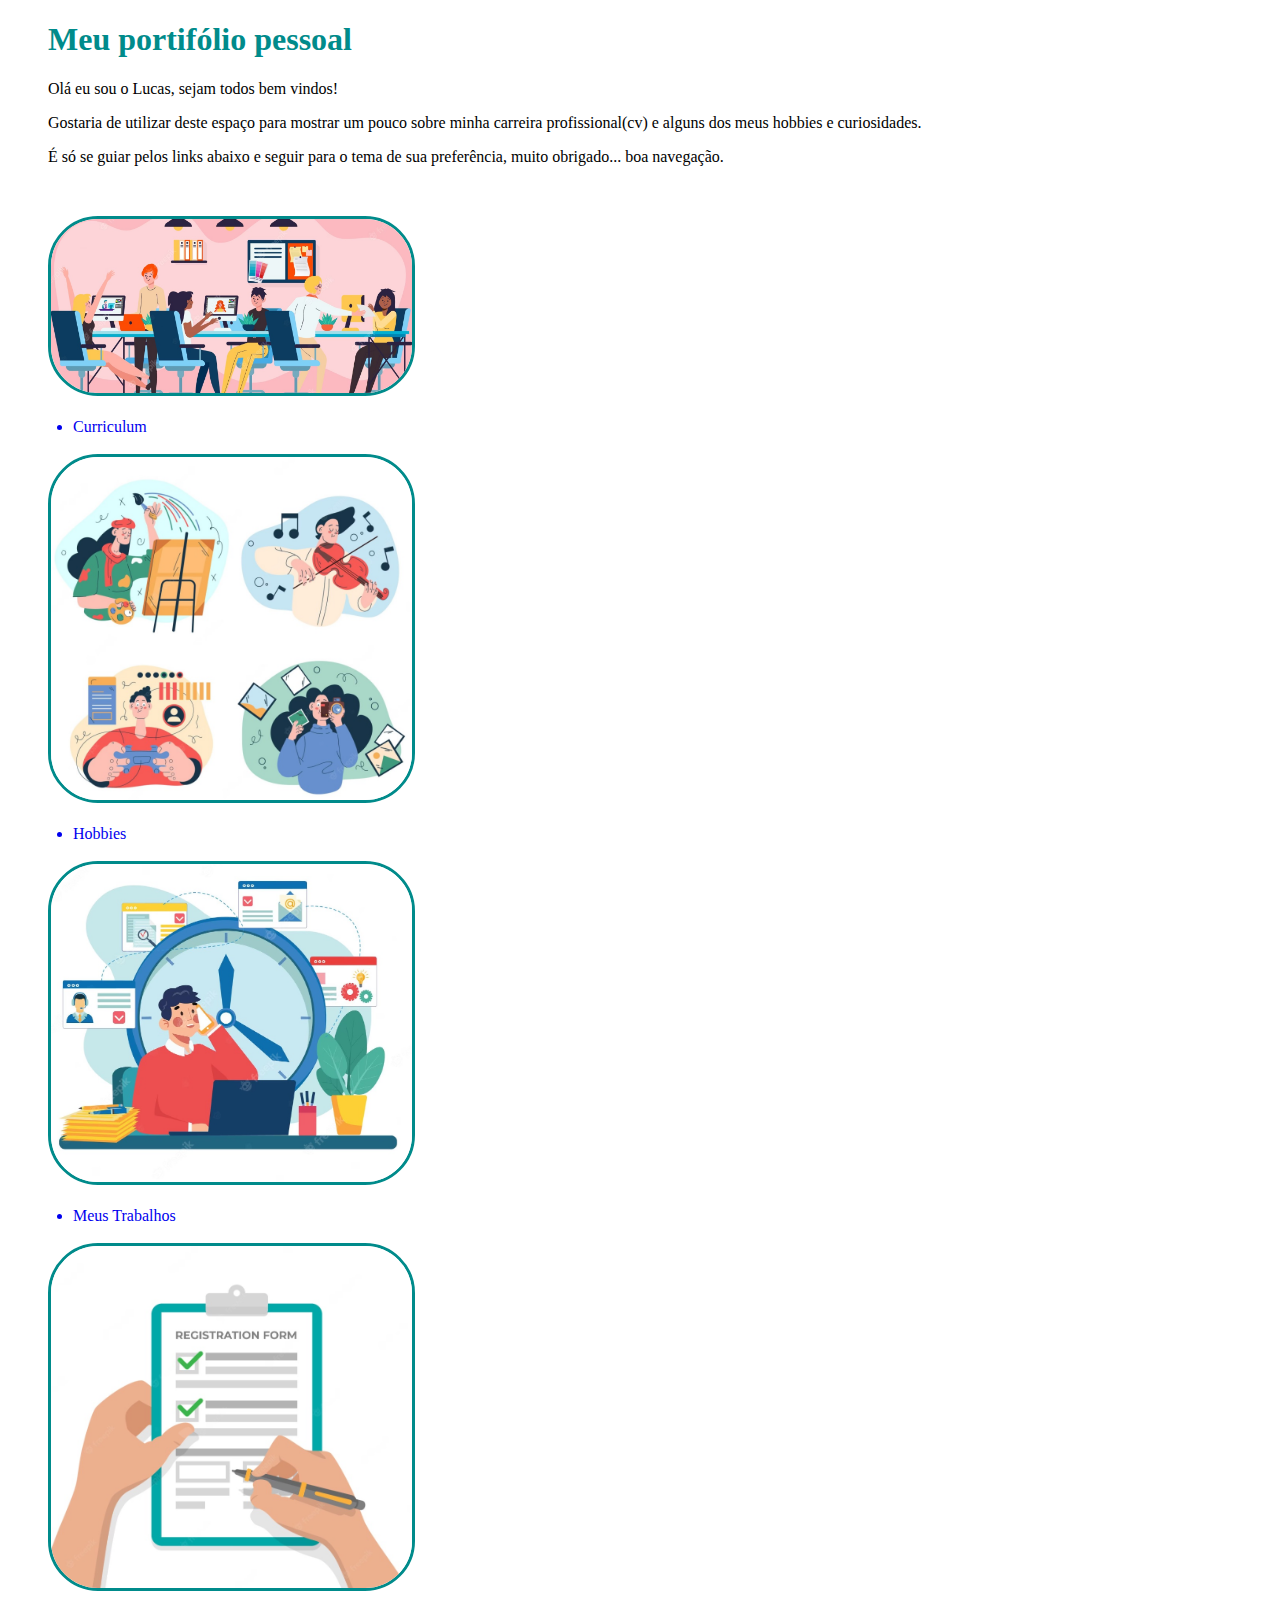
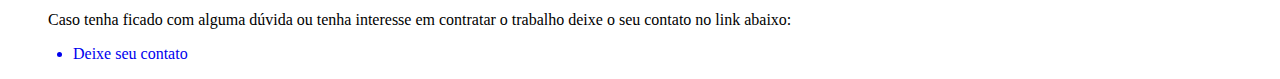
<file: index.html>
<!DOCTYPE html>
<html lang="en">
<head>
    <meta charset="UTF-8">
    <meta http-equiv="X-UA-Compatible" content="IE=edge">
    <meta name="viewport" content="width=device-width, initial-scale=1.0">
    <title>home</title>
    <link rel="stylesheet" href=estilo.css>
</head>
<body>
    <div class="c4">
    <div class="h1"><h1>Meu portifólio pessoal</h1></div>
    <p>Olá eu sou o Lucas, sejam todos bem vindos!  </p>
    <p>Gostaria de utilizar deste espaço para mostrar um pouco sobre minha carreira profissional(cv) e alguns dos meus hobbies e curiosidades.</p>
    <p>É só se guiar pelos links abaixo e seguir para o tema de sua preferência, muito obrigado... boa navegação.</p>
    </div>
    <br>
    <div class="img">
    
    <ul>
        <img src="./Imagens/curri.jpg" alt="Foto tema 1" width="30%" height="100%">
        <br>
        <br>
        <div class="c0">
        <a href="cv.html"> <li>Curriculum</li></a>
        </div>
        <br>
        <img src="./Imagens/hbb.jpg" alt="Foto tema 2" width="30%" height="100%">
        <br>
        <br>
        <div class="c0">
        <a href="sobremim.html"><li>Hobbies</li></a>
        </div>
        <br>
        <img src="./Imagens/work.jpg" alt="foto tema 3" width="30%" height="100%">
        <br>
        <br>
        <div class="c0">
        <a href="trabalhos.html"><li>Meus Trabalhos</li></a>
        </div>
        <br>
        <img src="./Imagens/formu.jpg" alt="foto tema 4" width="30%" height="100%"> 
        <div class="c5">
            <p>
                Caso tenha ficado com alguma dúvida ou tenha interesse em contratar o trabalho deixe o seu contato no link abaixo: 
            </p>
        </div>
        <div class="c0">
        <a href="formulario.html"><li>Deixe seu contato</li></a>
        </div>
    </ul>
    </div>

</body>
</html>
</file>
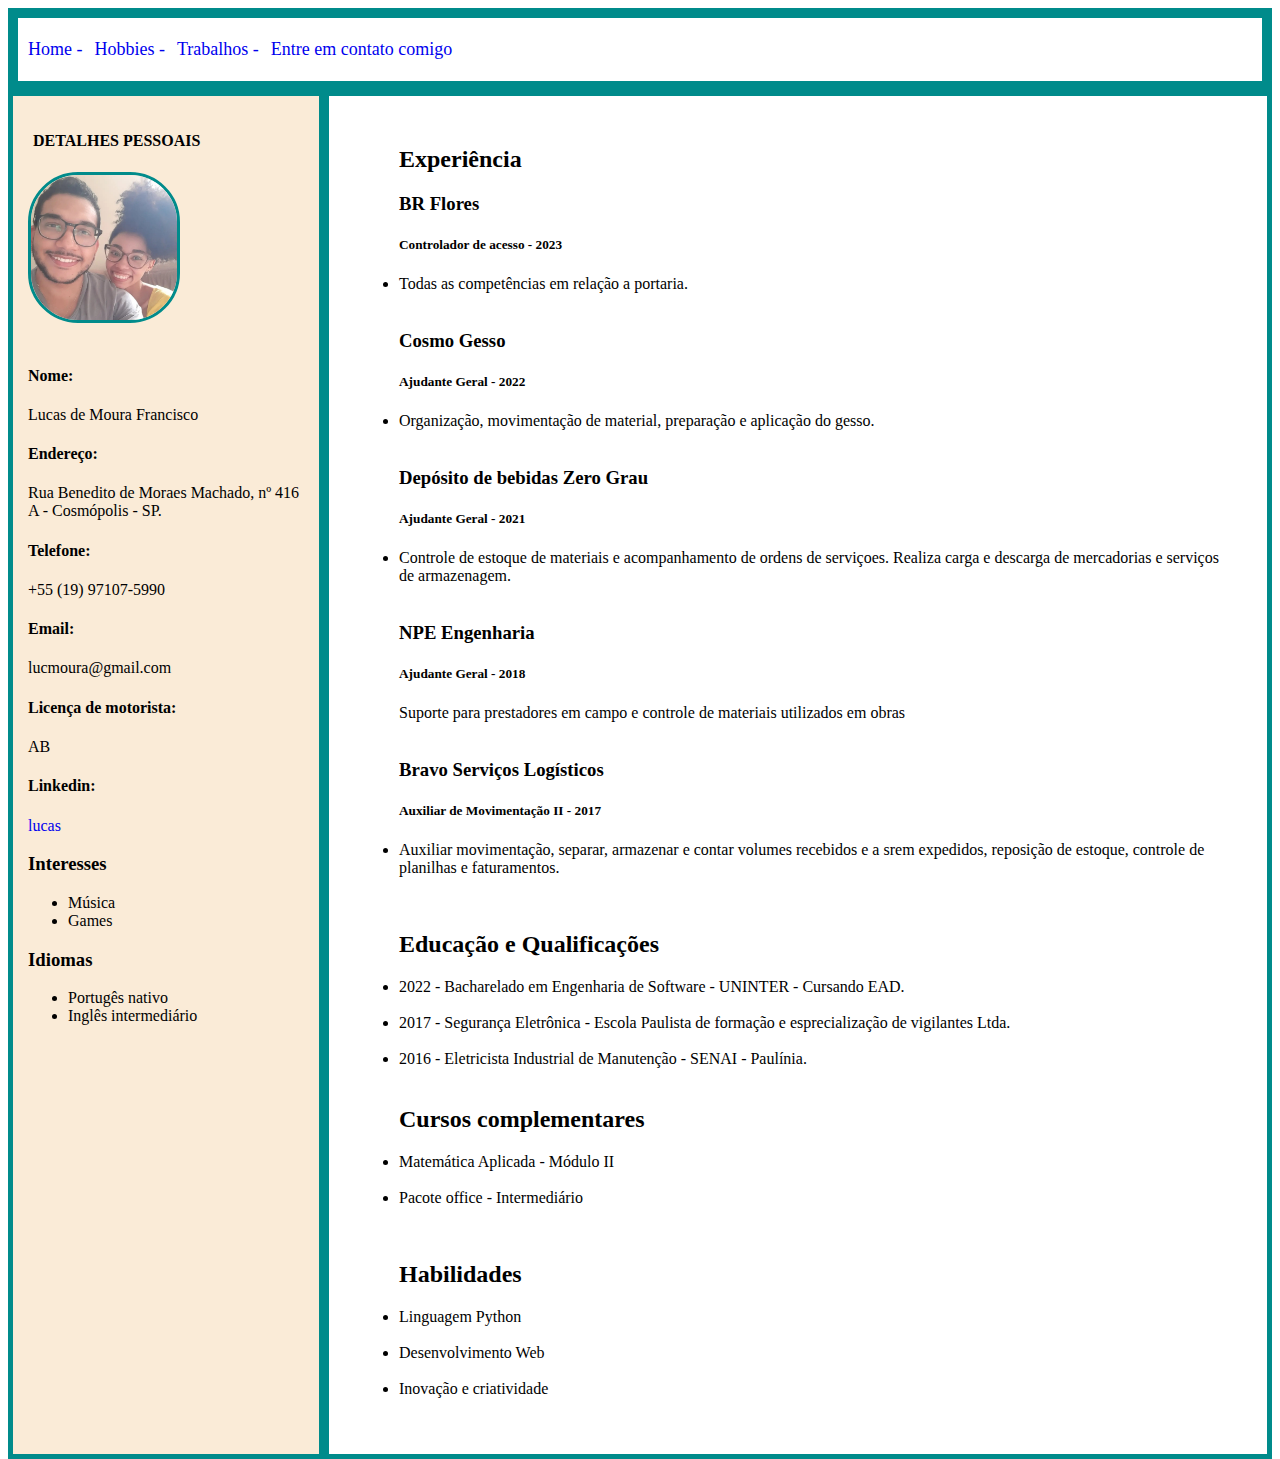
<file: cv.html>
<!DOCTYPE html>
<html lang="en">
<head>
    <meta charset="UTF-8">
    <meta http-equiv="X-UA-Compatible" content="IE=edge">
    <meta name="viewport" content="width=device-width, initial-scale=1.0">
    <title>Portifolio</title>
 <link rel="stylesheet" href=estilo.css>

</head>
<body>
    <header>
        <div class="menu">
        <ul>
        <div class="c4">
            <a href="index.html"><div class="texto"><li> Home - </h4></li></a>
            <a href="sobremim.html"><li>Hobbies - </li></a>
            <a href="trabalhos.html"><li>Trabalhos - </li></a>
            <a href="formulario.html"><li>Entre em contato comigo</li></a>

        </div>
    
        </ul>
        </div>
    
    </header>
    
    <section>
        <div id="h2"><h2>Experiência</h2></div>
        <ul>
        <div class="li">
            <h3><li>BR Flores</li></h3>
            <h5>Controlador de acesso - 2023</h5>
        </div>
            <li>Todas as competências em relação a portaria.</li>
        <br>
        <div class="li">
            <h3><li>Cosmo Gesso</li></h3>
            <h5>Ajudante Geral - 2022</h5>
        </div>
        <li>Organização, movimentação de material, preparação e aplicação do gesso.</li>
        <br>
        <div class="li">
            <h3><li>Depósito de bebidas Zero Grau</li></h3>
            <h5>Ajudante Geral - 2021</h5>
        </div>
        <li> Controle de estoque de materiais e acompanhamento de ordens de serviçoes. Realiza carga e descarga de mercadorias e serviços de armazenagem.</li>
        <br>
        <div class="li">
            <h3><li>NPE Engenharia</li></h3>
            <h5>Ajudante Geral - 2018</h5>
            <li>Suporte para prestadores em campo e controle de materiais utilizados em obras</li>
        </div>
        <br>
        <div class="li">
            <h3><li>Bravo Serviços Logísticos</li></h3>
            <h5>Auxiliar de Movimentação II - 2017</h5>
        </div>
        <li>Auxiliar movimentação, separar, armazenar e contar volumes recebidos e a srem expedidos, reposição de estoque, controle de planilhas e faturamentos.</li>
        </ul>
        <br>
        <div id="h2"><h2>Educação e Qualificações</h2></div>
        <ul>
        <li>2022 - Bacharelado em Engenharia de Software - UNINTER - Cursando EAD.</li>
        <br>
        <li>2017 - Segurança Eletrônica - Escola Paulista de formação e esprecialização de vigilantes Ltda.</li>
        <br>
        <li>2016 - Eletricista Industrial de Manutenção - SENAI - Paulínia.</li>
        <br>
        </ul>
        <div id="h2"><h2>Cursos complementares</h2></div>
        <ul>
        <li>Matemática Aplicada - Módulo II</li>
        <br>
        <li>Pacote office - Intermediário</li>
        </ul>
        <br>
        <div id="h2"><h2>Habilidades</h2></div>
        <ul>
        <li>Linguagem Python</li>
        <br>
        <li>Desenvolvimento Web</li>
        <br>
        <li>Inovação e criatividade</li>
        
        </ul>
        <br>
        <br>
    
    </section>
    <nav>
        <div class="texto"> <h4>DETALHES PESSOAIS</h4> </div>
            <div class="b2"><img src="Imagens/perfil.jpg" alt="Foto Perfil" width="55%" height="100%"></div>
        <br>
    <h4>Nome:</h4> Lucas de Moura Francisco
    <h4>Endereço:</h4> Rua Benedito de Moraes Machado, nº 416 A - Cosmópolis - SP.
    <h4>Telefone:</h4> +55 (19) 97107-5990
    <h4>Email:</h4> lucmoura@gmail.com
    <h4>Licença de motorista:</h4> AB
    <h4>Linkedin:</h4> <a href="https://www.linkedin.com/in/lucas-de-moura-francisco-60b766243/?trk=public-profile-join-page">lucas</a>
    <h3>Interesses</h3>
    <ul>
    <li>Música</li>
    <li>Games</li>
    </ul>
    <h3>Idiomas</h3>
      
    <ul>
    <li>Portugês nativo</li>
    <li>Inglês intermediário</li>
    <br>
    <br>
    <br>
    <br>
    <br>
    </ul>

    
    </nav>

</body>
</html>
</file>
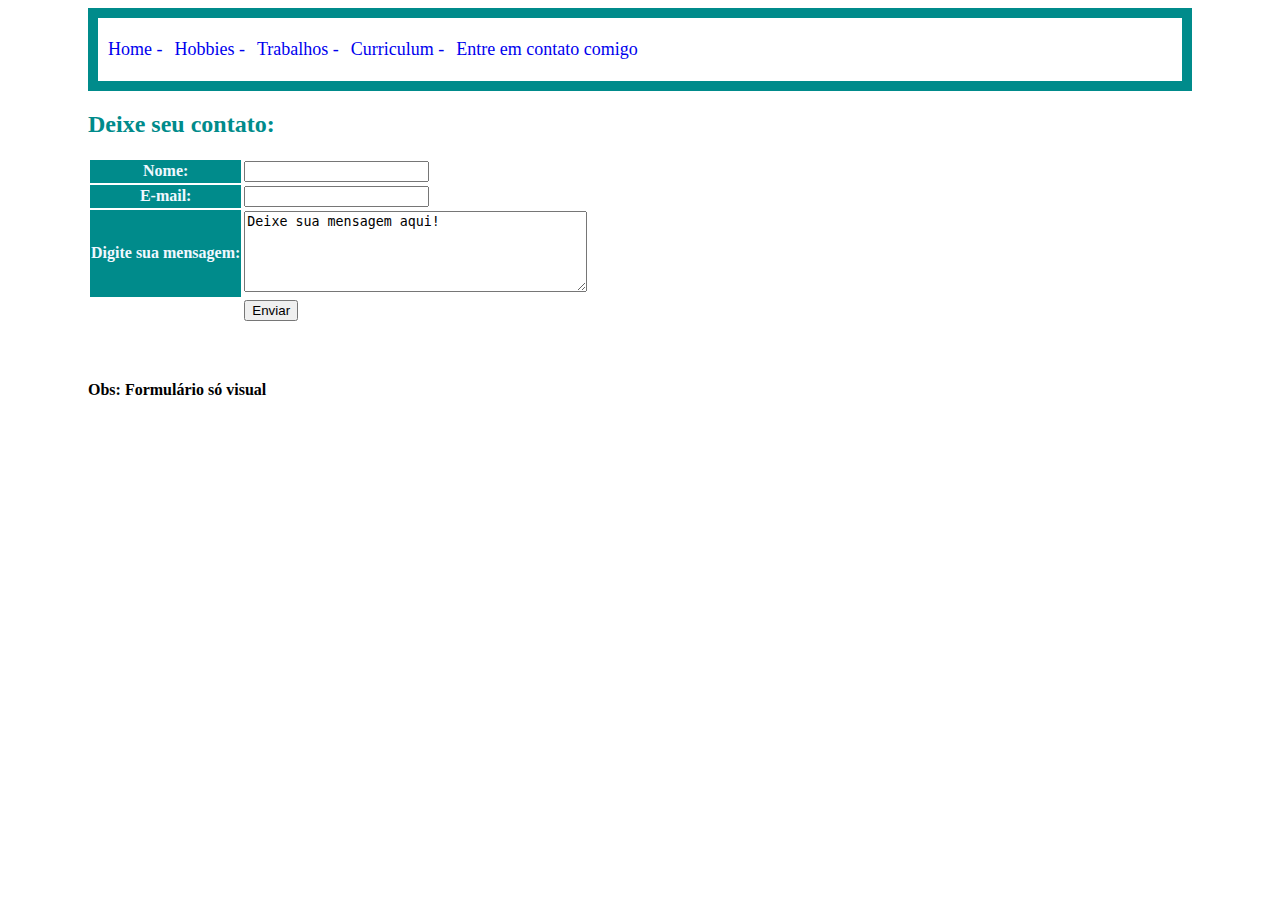
<file: formulario.html>
<!DOCTYPE html>
<html lang="en">
<head>
    <meta charset="UTF-8">
    <meta http-equiv="X-UA-Compatible" content="IE=edge">
    <meta name="viewport" content="width=device-width, initial-scale=1.0">
    <title>Formulario</title>
    <link rel="stylesheet" href="estilo.css">
</head>
<body>
    <div class="header">
        <div class="menu">
        <ul>
        <div class="c4">
            <a href="index.html"><div class="texto"><li> Home - </h4></li></a>
            <a href="sobremim.html"><li>Hobbies - </li></a>
            <a href="trabalhos.html"><li>Trabalhos - </li></a>
            <a href="cv.html"><li>Curriculum - </li></a>
            <a href="formulario.html"><li>Entre em contato comigo</li></a>

        </div>
    
        </ul>
        </div>
    
    </div>

<div class="h1"> <h2>Deixe seu contato:</h2> </div>

<!--Formulário feito conforme na aula 1, apenas visual-->

<form>
    
    <table>
        <tr>
        <th><label for="Nome">Nome: </label></th>
        <td><input type="text" name="Nome" id="Nome"> </td>
        </tr>
        
        <tr>
            <th><label for="email">E-mail: </label></th>
            <td><input type="email" name="email" id="email"> </td>
        </tr>

        <tr>
            <th><label for="msg">Digite sua mensagem: </label></th>
            <td><textarea name="msg" rows="5" cols="40">Deixe sua mensagem aqui!</textarea></td>
        </tr>

        <tr>
            <td></td>
            <td><button>Enviar</button></td>
        </tr>
    </table>
</form>
<br>
<br>
<div class="ol"><h4>Obs: Formulário só visual</h4></div>
</body>
</html>
</file>
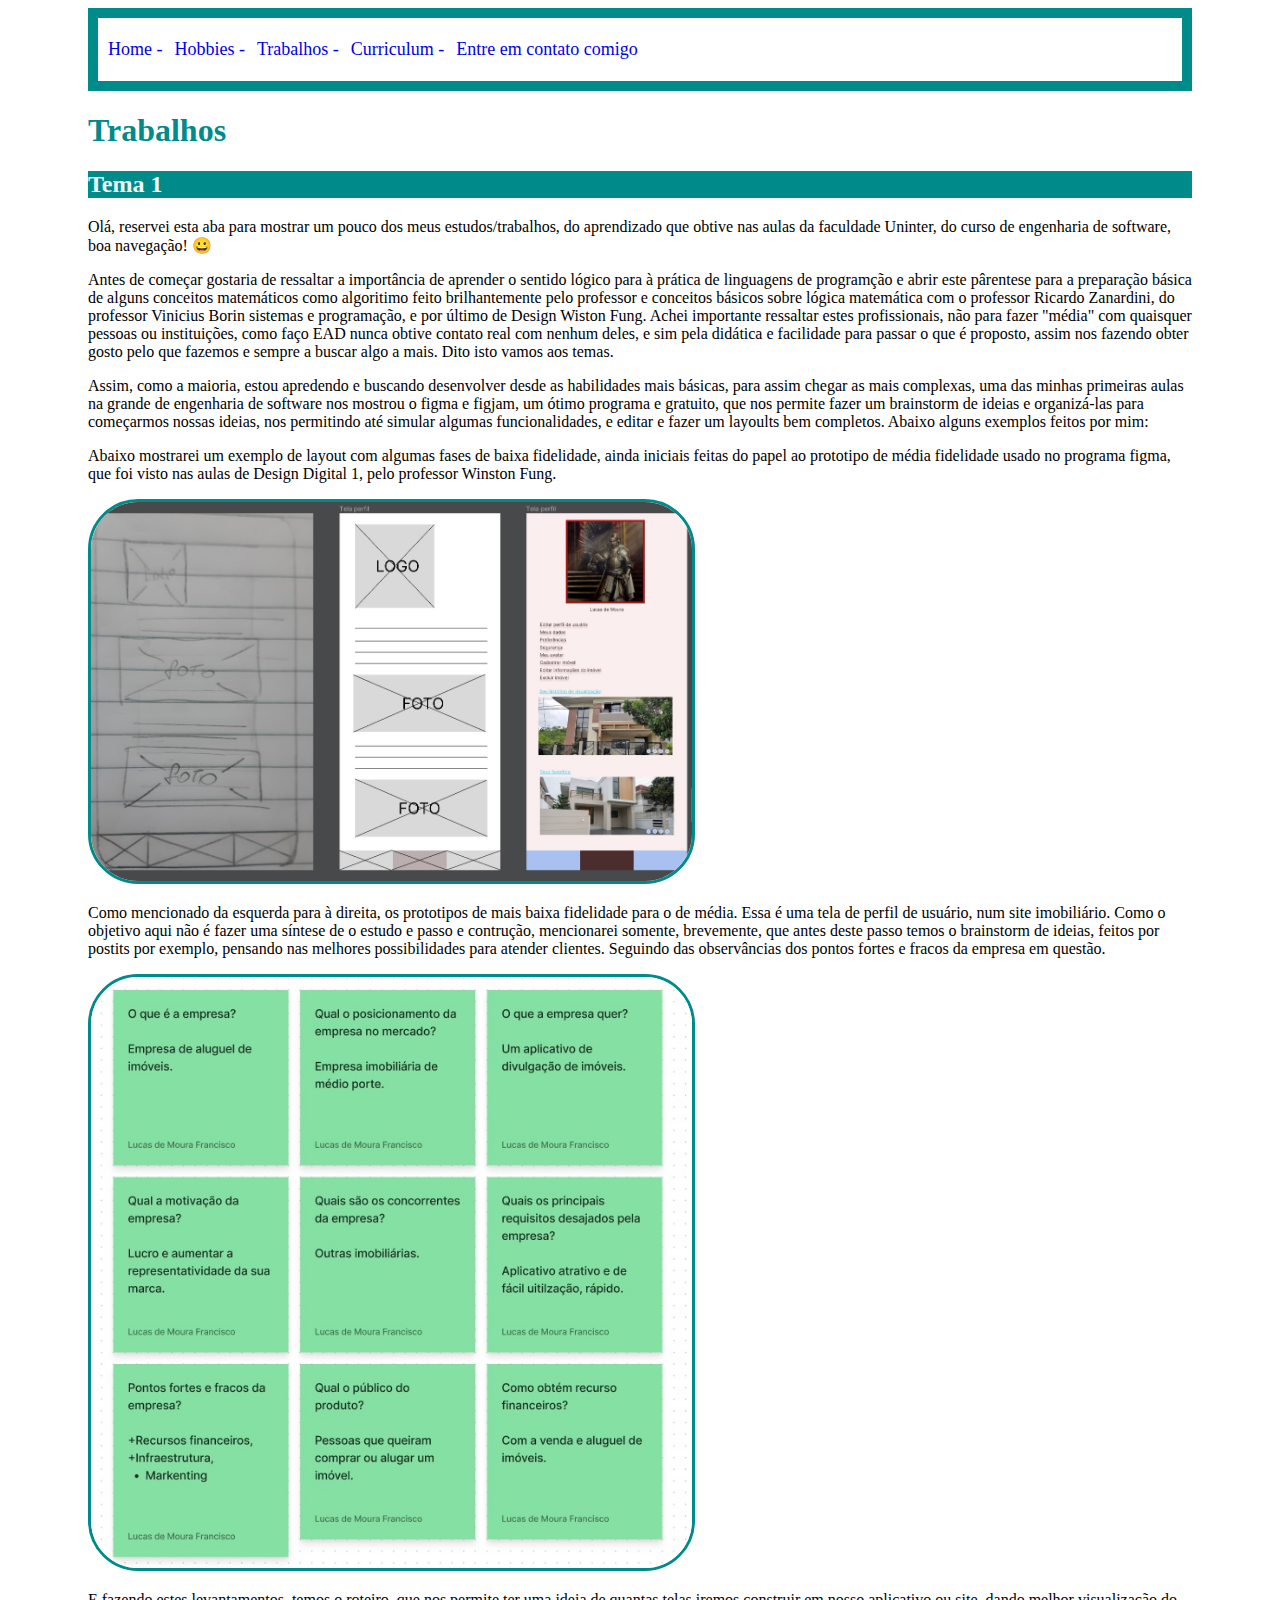
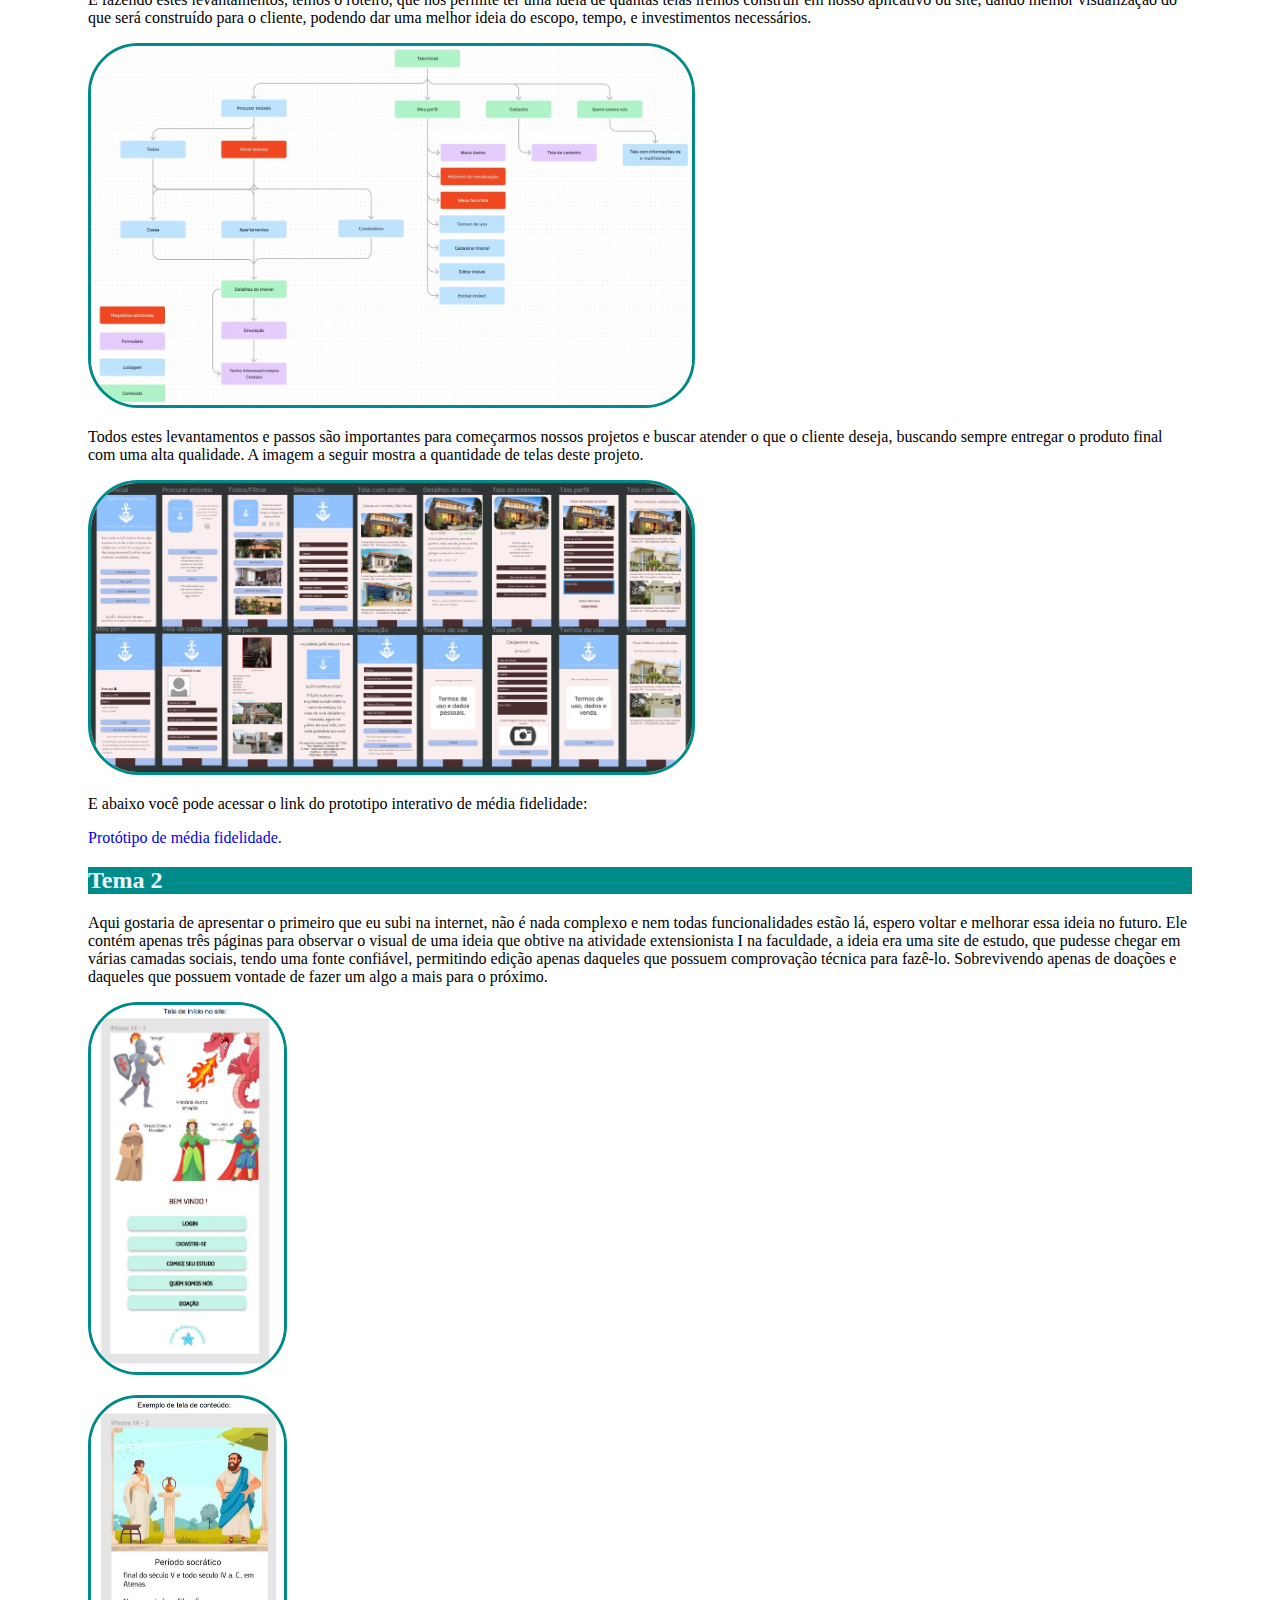
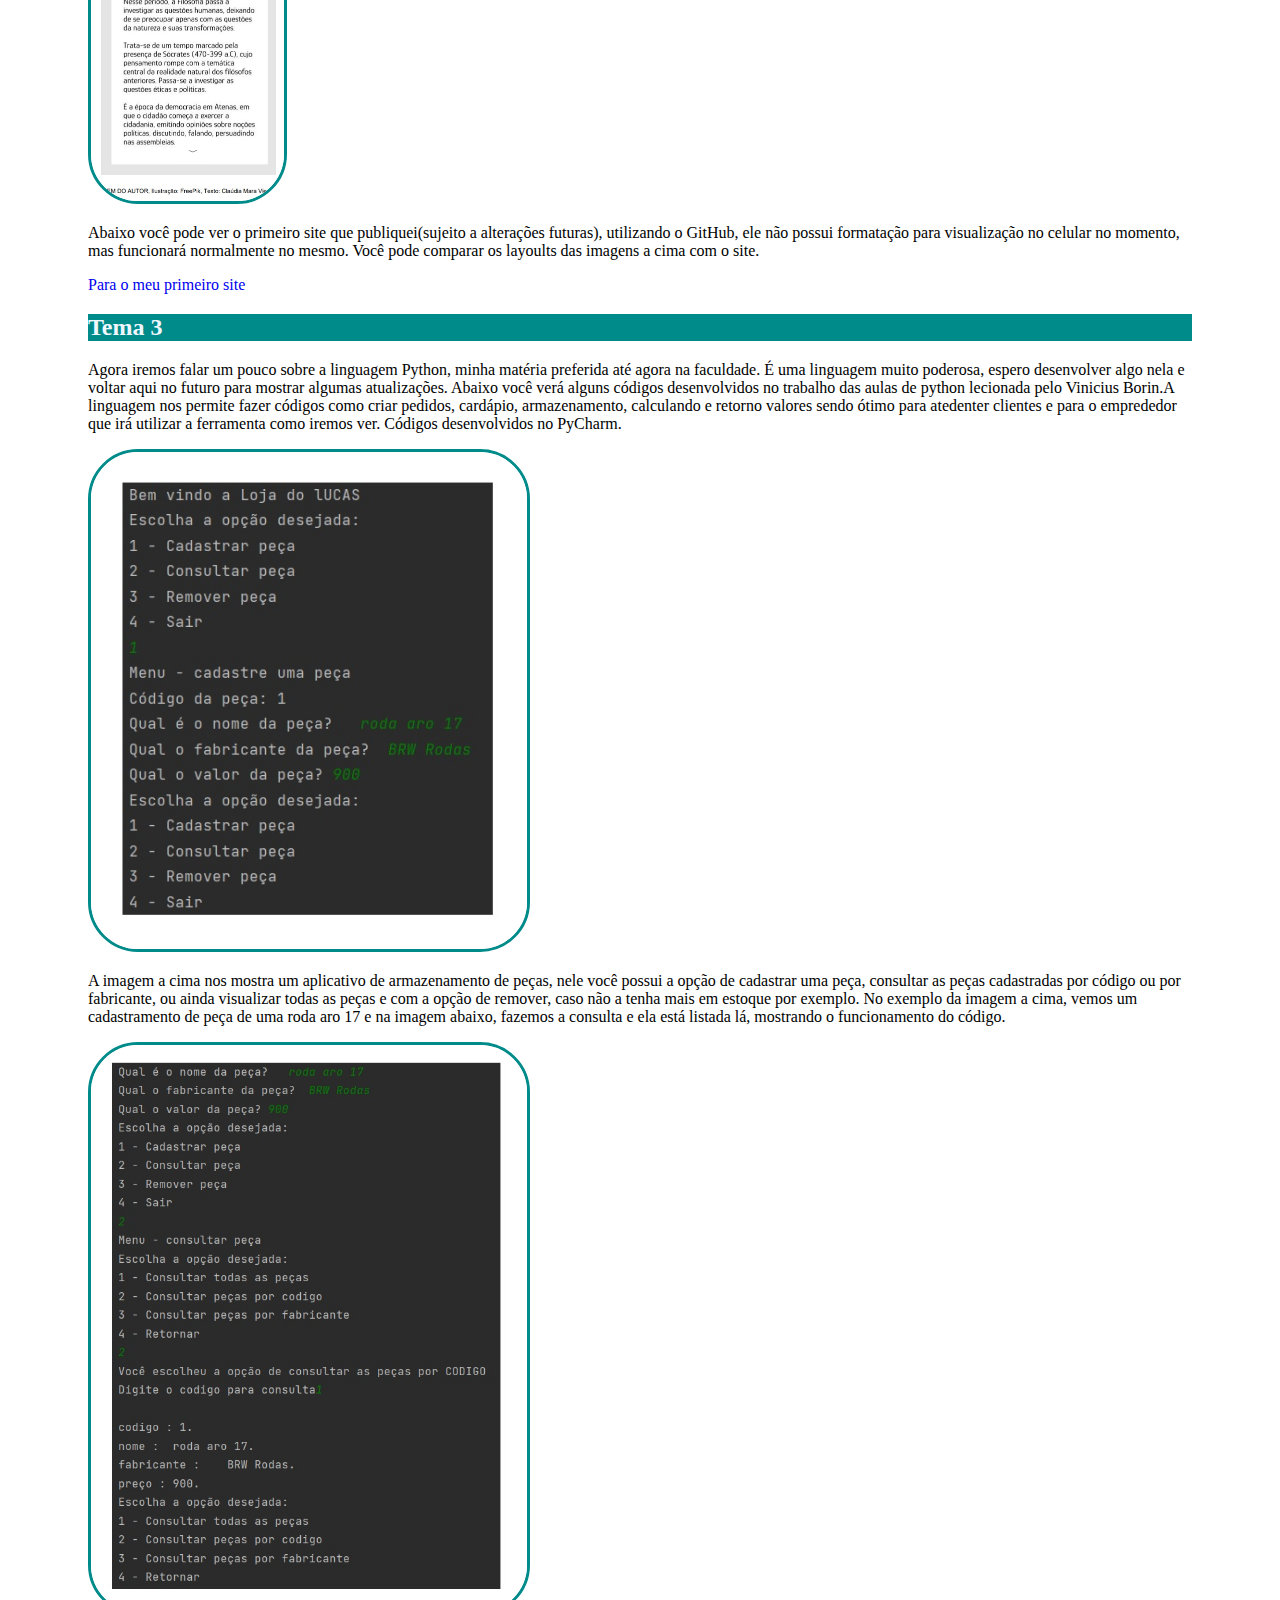
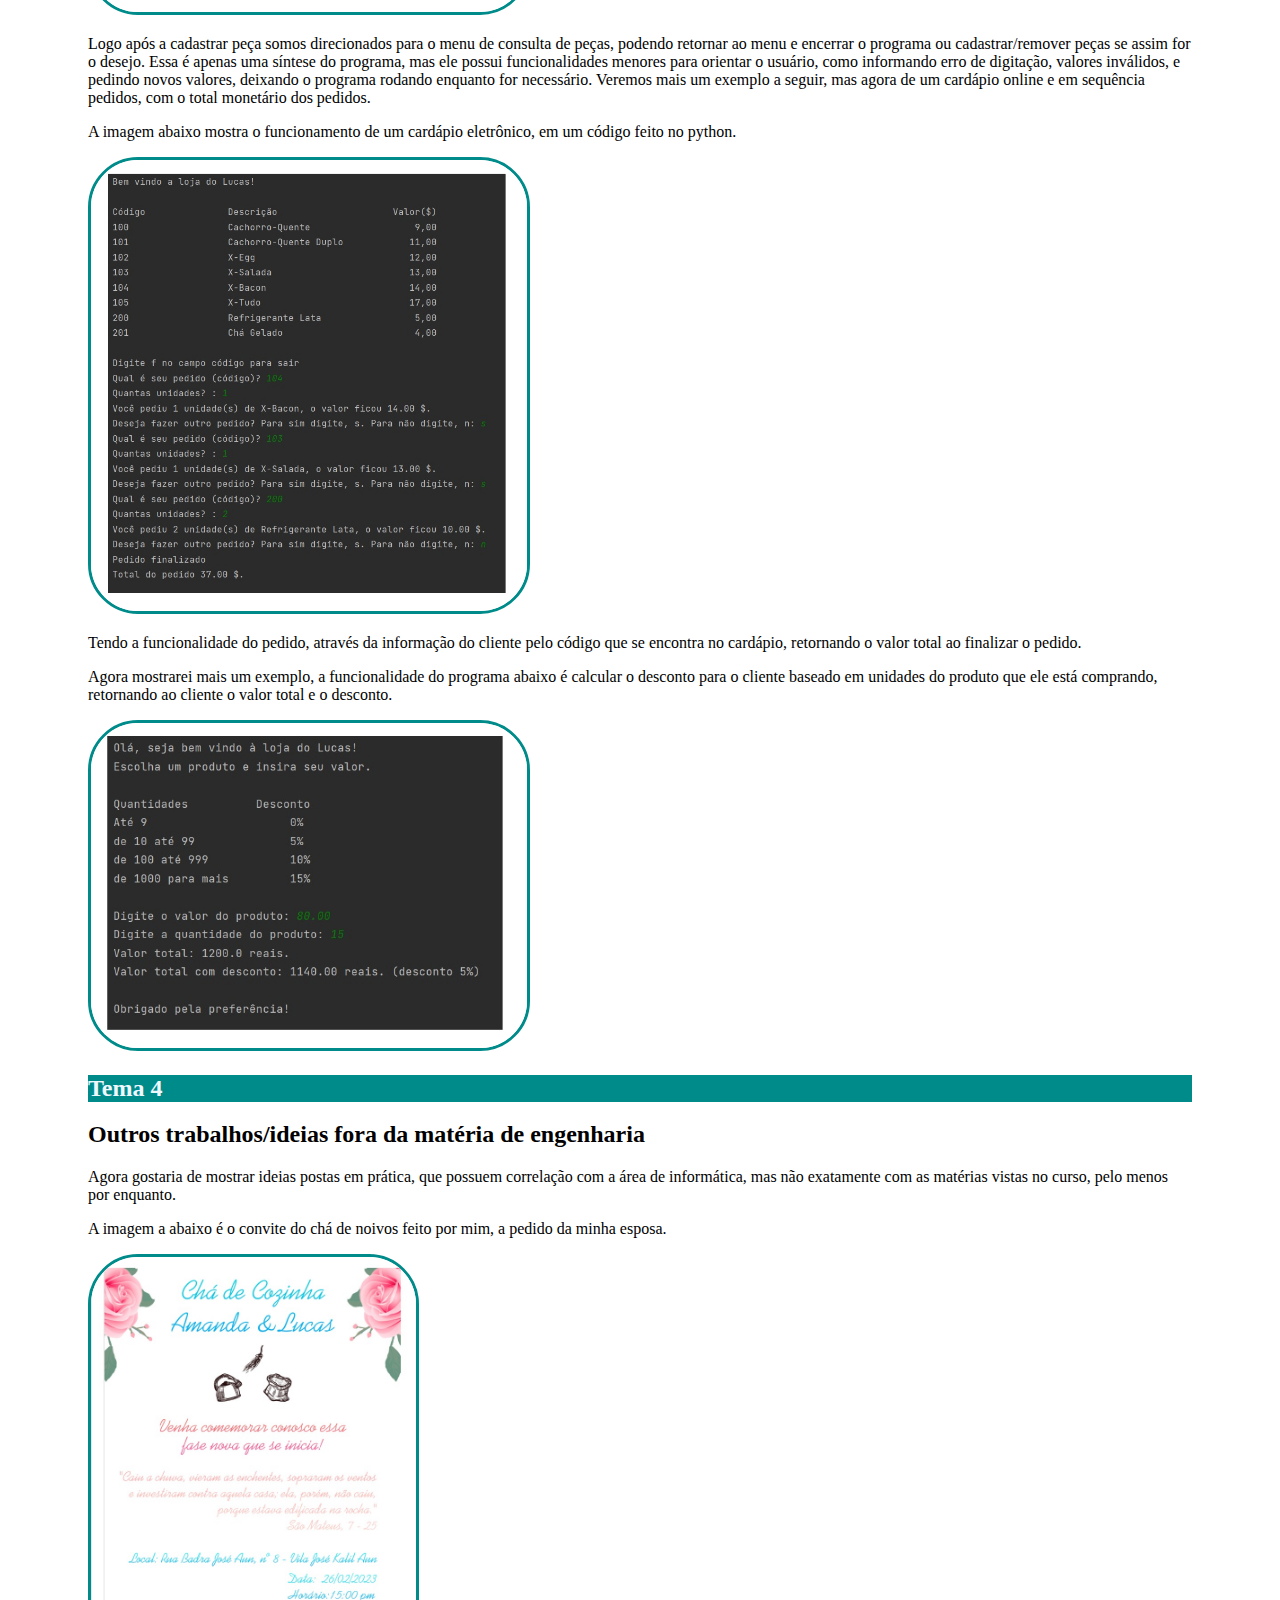
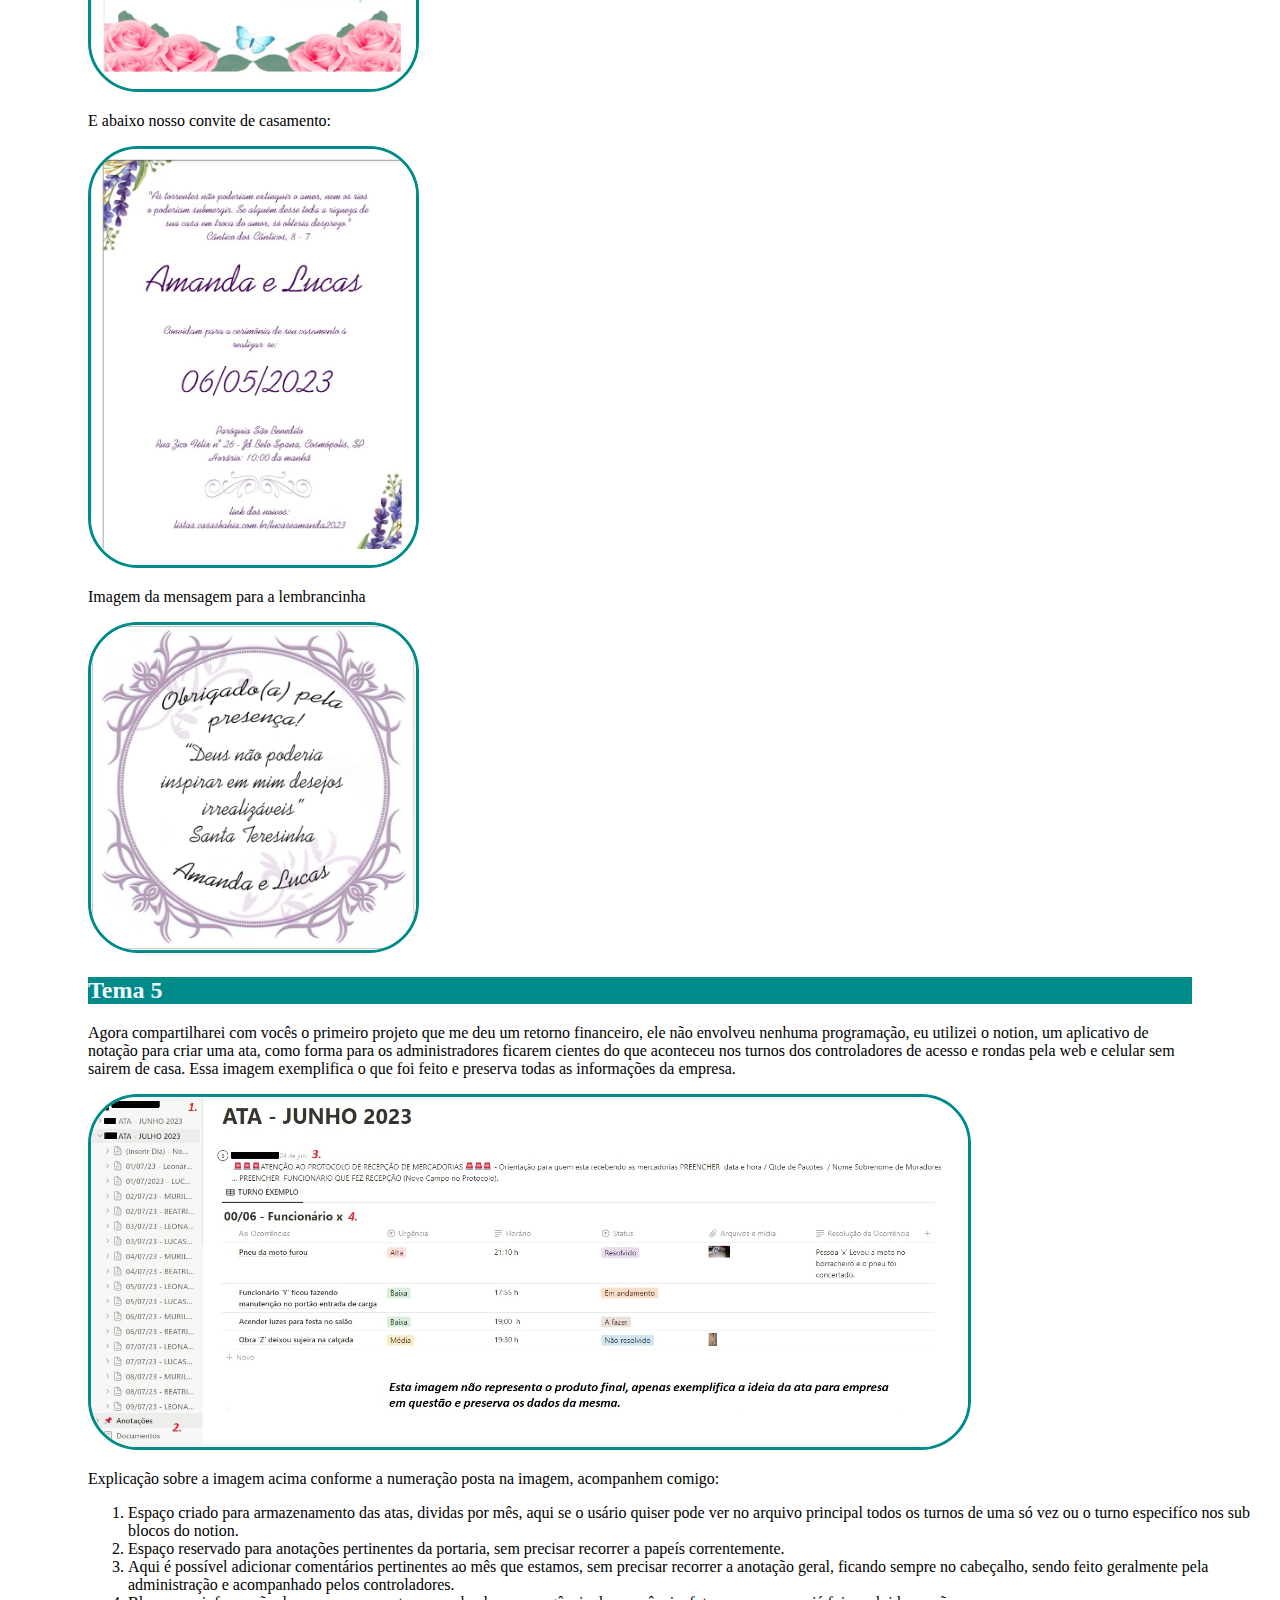
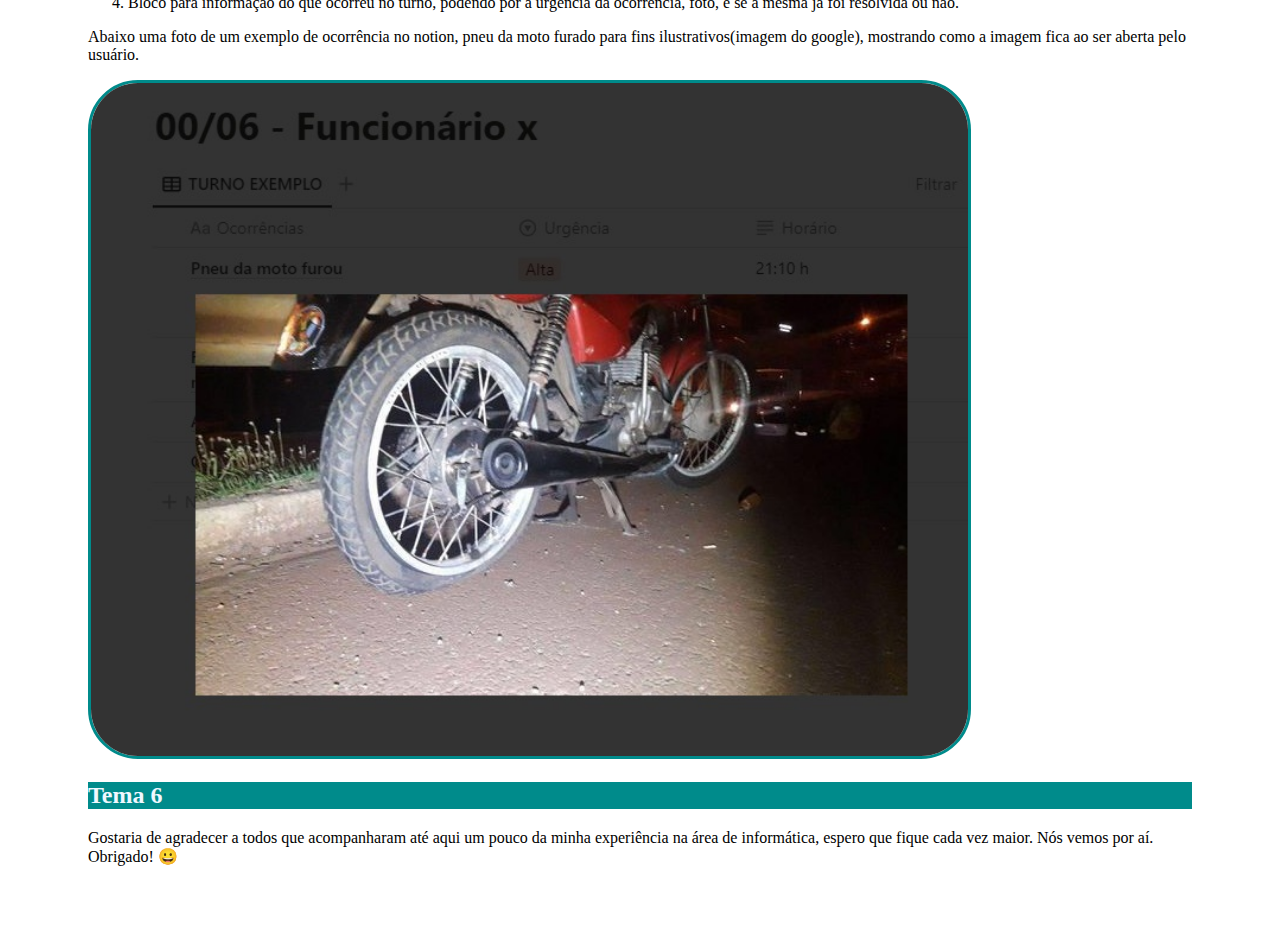
<file: trabalhos.html>
<!DOCTYPE html>
<html lang="en">
<head>
    <meta charset="UTF-8">
    <meta name="viewport" content="width=device-width, initial-scale=1.0">
    <title>experiencia</title>
    <link rel="stylesheet" href="estilo.css">

</head>
<!--Foi posto um menu simples no home do site --> 
<body>
    <div class="header">
        <div class="menu">
        <ul>
        <div class="c4">
            <a href="index.html"><div class="texto"><li> Home - </h4></li></a>
            <a href="sobremim.html"><li>Hobbies - </li></a>
            <a href="trabalhos.html"><li>Trabalhos - </li></a>
            <a href="cv.html"><li>Curriculum - </li></a>
            <a href="formulario.html"><li>Entre em contato comigo</li></a>
        </div>
    
        </ul>
        </div>
    </div>
    
   
    <!--Conteúdo do site, estilizado com classe h1 e txt css.-->

    <div class="h1"><h1>Trabalhos</h1></div>
    <div class="txt"><div class="c5"><h2>Tema 1</h2></div></div>
    <p>
    Olá, reservei esta aba para mostrar um pouco dos meus estudos/trabalhos, do aprendizado que obtive nas aulas da faculdade Uninter, do curso de engenharia de software, boa navegação! &#128512;</p>
    <p>Antes de começar gostaria de ressaltar a importância de aprender o sentido lógico para à prática de linguagens de programção e abrir este pârentese para a preparação básica de alguns conceitos matemáticos como algoritimo feito brilhantemente pelo professor e conceitos básicos 
    sobre lógica matemática com o professor Ricardo Zanardini, do professor Vinicius Borin sistemas e programação, e por último de Design Wiston Fung. Achei importante ressaltar estes profissionais, não para fazer "média" com quaisquer pessoas ou instituições, como faço EAD nunca obtive contato real com nenhum deles, e sim pela didática e facilidade para passar o que é proposto, assim nos fazendo obter gosto pelo que fazemos e sempre a buscar algo a mais. Dito isto vamos aos temas. </p>
    <p>Assim, como a maioria, estou apredendo e buscando desenvolver desde as habilidades mais básicas, para assim chegar as mais complexas, uma das minhas primeiras aulas na grande de engenharia de software nos mostrou o figma e figjam, um ótimo programa e gratuito, que nos permite fazer um brainstorm de ideias e organizá-las para começarmos nossas ideias, nos permitindo até simular algumas funcionalidades, e editar e fazer um layoults bem completos. Abaixo alguns exemplos feitos por mim:</p>
    <p>Abaixo mostrarei um exemplo de layout com algumas fases de baixa fidelidade, ainda iniciais feitas do papel ao prototipo de média fidelidade usado no programa figma, que foi visto nas aulas de Design Digital 1, pelo professor Winston Fung.</p>
    <p><img src="Imagens/prototipo.jpg" alt="Foto Perfil" width="55%" height="100%"></p>
    <p>Como mencionado da esquerda para à direita, os prototipos de mais baixa fidelidade para o de média. Essa é uma tela de perfil de usuário, num site imobiliário. Como o objetivo aqui não é fazer uma síntese de o estudo e passo e contrução, mencionarei somente, brevemente, que antes deste passo temos o brainstorm de ideias, feitos por postits por exemplo, pensando nas melhores possibilidades para atender clientes. Seguindo das observâncias dos pontos fortes e fracos da empresa em questão.  </p>
    <p><img src="Imagens/postits.jpg" alt="Exemplo levantamento" width="55%" height="100%"></img></p>
    <p>E fazendo estes levantamentos, temos o roteiro, que nos permite ter uma ideia de quantas telas iremos construir em nosso aplicativo ou site, dando melhor visualização do que será construído para o cliente, podendo dar uma melhor ideia do escopo, tempo, e investimentos necessários.</p>
    <p><img src="Imagens/roteiro.jpg" alt="Roteiro do site ou app" width="55%" height="100%"></img></p>
    <p>Todos estes levantamentos e passos são importantes para começarmos nossos projetos e buscar atender o que o cliente deseja, buscando sempre entregar o produto final com uma alta qualidade. A imagem a seguir mostra a quantidade de telas deste projeto.</p>
    <p><img src="Imagens/figmafinal.jpg" alt="Quantidade de telas" width="55%" height="100%"></img></p>
    <p>E abaixo você pode acessar o link do prototipo interativo de média fidelidade: </p>
    <p><a href="https://www.figma.com/proto/0yYtbir4k3rmSEi3ODQn4t/Layoult-APP-Im%C3%B3veis?type=design&node-id=29-1141&t=bFlfUjbER0RDlRVF-1&scaling=min-zoom&page-id=29%3A591&starting-point-node-id=29%3A1141&mode=design">Protótipo de média fidelidade.</p></a>


    <div class="txt"><div class="c5"><h2>Tema 2</h2></div></div>

    <p>Aqui gostaria de apresentar o primeiro que eu subi na internet, não é nada complexo e nem todas funcionalidades estão lá, espero voltar e melhorar essa ideia no futuro. Ele contém apenas três páginas para observar o visual de uma ideia que obtive na atividade extensionista I na faculdade, a ideia era uma site de estudo, que pudesse chegar em várias camadas sociais, tendo uma fonte confiável, permitindo edição apenas daqueles que possuem comprovação técnica para fazê-lo. Sobrevivendo apenas de doações e daqueles que possuem vontade de fazer um algo a mais para o próximo.</p>
    <p><img src="Imagens/foto1.png" alt="Imagem da ideia AtvEx1 social" width="18%" height="100%"></img></p>
    <p><img src="Imagens/telaconteudo.jpg" alt="Imagem da Tela de conteúdo" width="18%" height="100%"></img></p>
    <p>Abaixo você pode ver o primeiro site que publiquei(sujeito a alterações futuras), utilizando o GitHub, ele não possui formatação para visualização no celular no momento, mas funcionará normalmente no mesmo. Você pode comparar os layoults das imagens a cima com o site.</p>
    <div class="ol"><a href="https://lucasd-mf.github.io/historia/">Para o meu primeiro site</a></div>


    <div class="txt"><div class="c5"><h2>Tema 3</h2></div></div>

    <p>Agora iremos falar um pouco sobre a linguagem Python, minha matéria preferida até agora na faculdade. É uma linguagem muito poderosa, espero desenvolver algo nela e voltar aqui no futuro para mostrar algumas atualizações. Abaixo você verá alguns códigos desenvolvidos no trabalho das aulas de python lecionada pelo Vinicius Borin.A linguagem nos permite fazer códigos como criar pedidos, cardápio, armazenamento, calculando e retorno valores sendo ótimo para atedenter clientes e para o emprededor que irá utilizar a ferramenta como iremos ver. Códigos desenvolvidos no PyCharm.</p>
    <p><img src="Imagens/pythonpeca.jpg" alt="Cadastrando peça no Python" width="40%" height="100%"></img></p>
    <p>A imagem a cima nos mostra um aplicativo de armazenamento de peças, nele você possui a opção de cadastrar uma peça, consultar as peças cadastradas por código ou por fabricante, ou ainda visualizar todas as peças e com a opção de remover, caso não a tenha mais em estoque por exemplo. No exemplo da imagem a cima, vemos um cadastramento de peça de uma roda aro 17 e na imagem abaixo, fazemos a consulta e ela está listada lá, mostrando o funcionamento do código.</p>
    <p><img src="Imagens/pythonconsulta.jpg" alt="Consultando peça no Python" width="40%" height="100%"></img></p>
    <p>Logo após a cadastrar peça somos direcionados para o menu de consulta de peças, podendo retornar ao menu e encerrar o programa ou cadastrar/remover peças se assim for o desejo. Essa é apenas uma síntese do programa, mas ele possui funcionalidades menores para orientar o usuário, como informando erro de digitação, valores inválidos, e pedindo novos valores, deixando o programa rodando enquanto for necessário. Veremos mais um exemplo a seguir, mas agora de um cardápio online e em sequência pedidos, com o total monetário dos pedidos. </p>
    <p>A imagem abaixo mostra o funcionamento de um cardápio eletrônico, em um código feito no python.</p>
    <p><img src="Imagens/pythoncardapio.jpg" alt="Imagem pedido eletrônico" width="40%" height="100%"></img></p>
    <p>Tendo a funcionalidade do pedido, através da informação do cliente pelo código que se encontra no cardápio, retornando o valor total ao finalizar o pedido.</p>
    <p>Agora mostrarei mais um exemplo, a funcionalidade do programa abaixo é calcular o desconto para o cliente baseado em unidades do produto que ele está comprando, retornando ao cliente o valor total e o desconto.</p>
    <p><img src="Imagens/pythondesconto.jpg" alt="Imagem de desconto de calculo python" width="40%" height="100%"></p>

    <div class="txt"><div class="c5"><h2>Tema 4</h2></div></div>
    <h2>Outros trabalhos/ideias fora da matéria de engenharia</h2>
    <p>Agora gostaria de mostrar ideias postas em prática, que possuem correlação com a área de informática, mas não exatamente com as matérias vistas no curso, pelo menos por enquanto.</p>

    <p>A imagem a abaixo é o convite do chá de noivos feito por mim, a pedido da minha esposa.</p>

    <p><img src="Imagens/convitecha.jpg" alt="imagem convite chá dos noivos" width="30%" height="100%"></img></p>
    <p>E abaixo nosso convite de casamento: </p>
    <p><img src="Imagens/convitecasamento.jpg" alt="imagem convite casamento" width="30%" height="100%"></img></p>
    <p>Imagem da mensagem para a lembrancinha</p>
    <p><img src="Imagens/1231.jpg" alt="imagem mensagem na lembrancinha" width="30%" height="100%"></img></p>

    <div class="txt"><div class="c5"><h2>Tema 5</h2></div></div>
    <p>Agora compartilharei com vocês o primeiro projeto que me deu um retorno financeiro, ele não envolveu nenhuma programação, eu utilizei o notion, um aplicativo de notação para criar uma ata, como forma para os administradores ficarem cientes do que aconteceu nos turnos dos controladores de acesso e rondas pela web e celular sem sairem de casa. Essa imagem exemplifica o que foi feito e preserva todas as informações da empresa.</p>

    <p><img src="Imagens/notion.jpg" alt="imagem da ata no notion" width="80%" height="100%"></p>
    <p>Explicação sobre a imagem acima conforme a numeração posta na imagem, acompanhem comigo:</p>
    <div class="ol">
    <ol>
        <li>Espaço criado para armazenamento das atas, dividas por mês, aqui se o usário quiser pode ver no arquivo principal todos os turnos de uma só vez ou o turno especifíco nos sub blocos do notion.</li>
        <li>Espaço reservado para anotações pertinentes da portaria, sem precisar recorrer a papeís correntemente.</li>
        <li>Aqui é possível adicionar comentários pertinentes ao mês que estamos, sem precisar recorrer a anotação geral, ficando sempre no cabeçalho, sendo feito geralmente pela administração e acompanhado pelos controladores.</li>
        <li>Bloco para informação do que ocorreu no turno, podendo por a urgência da ocorrência, foto, e se a mesma já foi resolvida ou não.</li>
    </ol>
    </div>
    <p>Abaixo uma foto de um exemplo de ocorrência no notion, pneu da moto furado para fins ilustrativos(imagem do google), mostrando como a imagem fica ao ser aberta pelo usuário.</p>
    <p><img src="Imagens/notion1.jpg" alt="imagem de como fica uma foto no notion" width="80%" height="100%"></p>
    

    <div class="txt"><div class="c5"><h2>Tema 6</h2></div></div>
    <p>Gostaria de agradecer a todos que acompanharam até aqui um pouco da minha experiência na área de informática, espero que fique cada vez maior. Nós vemos por aí. Obrigado! &#128512; </p>
    <br>
    <br>



</body>
</html>
</file>
<file: estilo.css>
* {box-sizing: border-box;}
    header {
            border: 1px solid darkcyan;
            padding: 5px;
            border-width: 10px;
        }
    nav {
            width: 25%;
            float:left ;
            padding: 15px;
            border:1px solid darkcyan;
            border-width: 5px;
            background-color:antiquewhite;
            height:1368px;
        
        }
        
    section {
                width:75% ;
                float:right;
                padding:30px ;
                border:1px solid darkcyan;
                
                border-width: 5px;
                height: 1368px;
                
            }

    img{  
            border-radius: 50px;
            border: 3px solid darkcyan;
        }

    .texto { 
        
            margin-left: 5px;
    }
    a   {  
            text-decoration: none;
        }


    .li {list-style-type: none;
        }
    
    .menu ul li{
        font-size: 18px;
        list-style-type: none;
        padding-right: 8px;
        display: inline-block
        }    

    h1, h2, p, form {
    margin-left: 80px;
    margin-right: 80px;
    }


    .h1 {color: darkcyan;}
    #h2 {margin-left: -40px;}
    .c5 {margin-left: -80px;}
    .c4 {margin-left: -40px;}        
    .c0 {margin-left: 25px;}
    .ol {margin-left: 80px;}
    .k1 {margin-left: 80px;
         margin-right: 80px;}

    .txt {  background-color: darkcyan;
            color: aliceblue;
            margin-right: 80px;
            margin-left: 80px;
        
           }

.header {margin-left: 80px;
            margin-right: 80px;
            border: 1px solid darkcyan;
            padding: 5px;
            border-width: 10px;
        }
th {background-color: darkcyan;
    color: aliceblue;}
</file>
